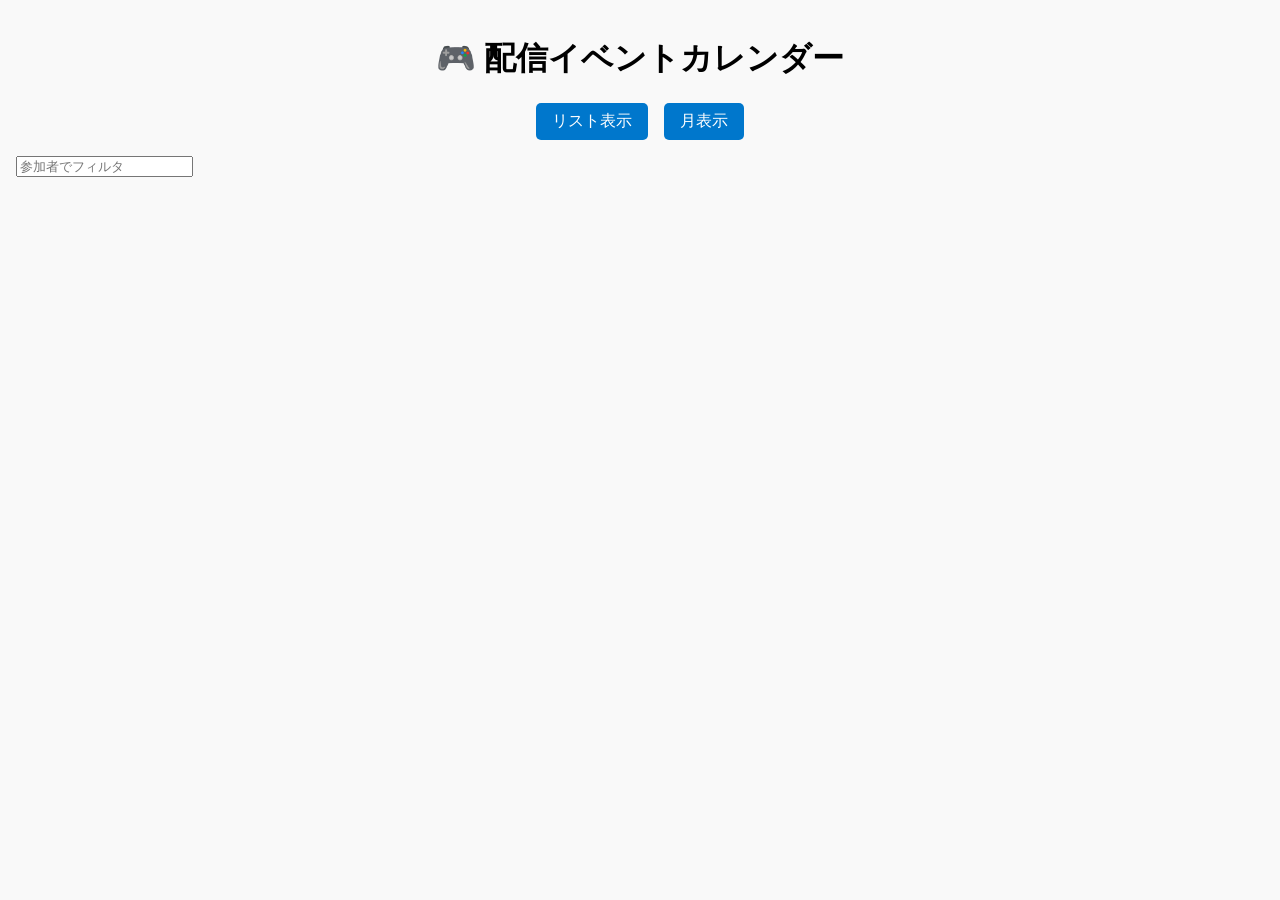
<file: index.html>
<!DOCTYPE html>
<html lang="ja">
<head>
  <meta charset="UTF-8" />
  <meta name="viewport" content="width=device-width, initial-scale=1.0" />
  <title>配信イベントカレンダー</title>
  <link rel="stylesheet" href="style.css" />
</head>
<body>
  <h1>🎮 配信イベントカレンダー</h1>

<div id="view-switch">
  <button onclick="showListView()">リスト表示</button>
  <button onclick="showMonthView()">月表示</button>
</div>

<div id="filter-box">
  <input type="text" id="filter" placeholder="参加者でフィルタ" oninput="filterEvents()">
</div>

<div id="list-view" style="display: none;">
  <div id="events"></div>
</div>

<div id="month-view" style="display: none;">
  <div id="calendar"></div>
</div>

  <script src="main.js"></script>
  <script async src="https://platform.twitter.com/widgets.js" charset="utf-8"></script>

</body>
</html>
</file>
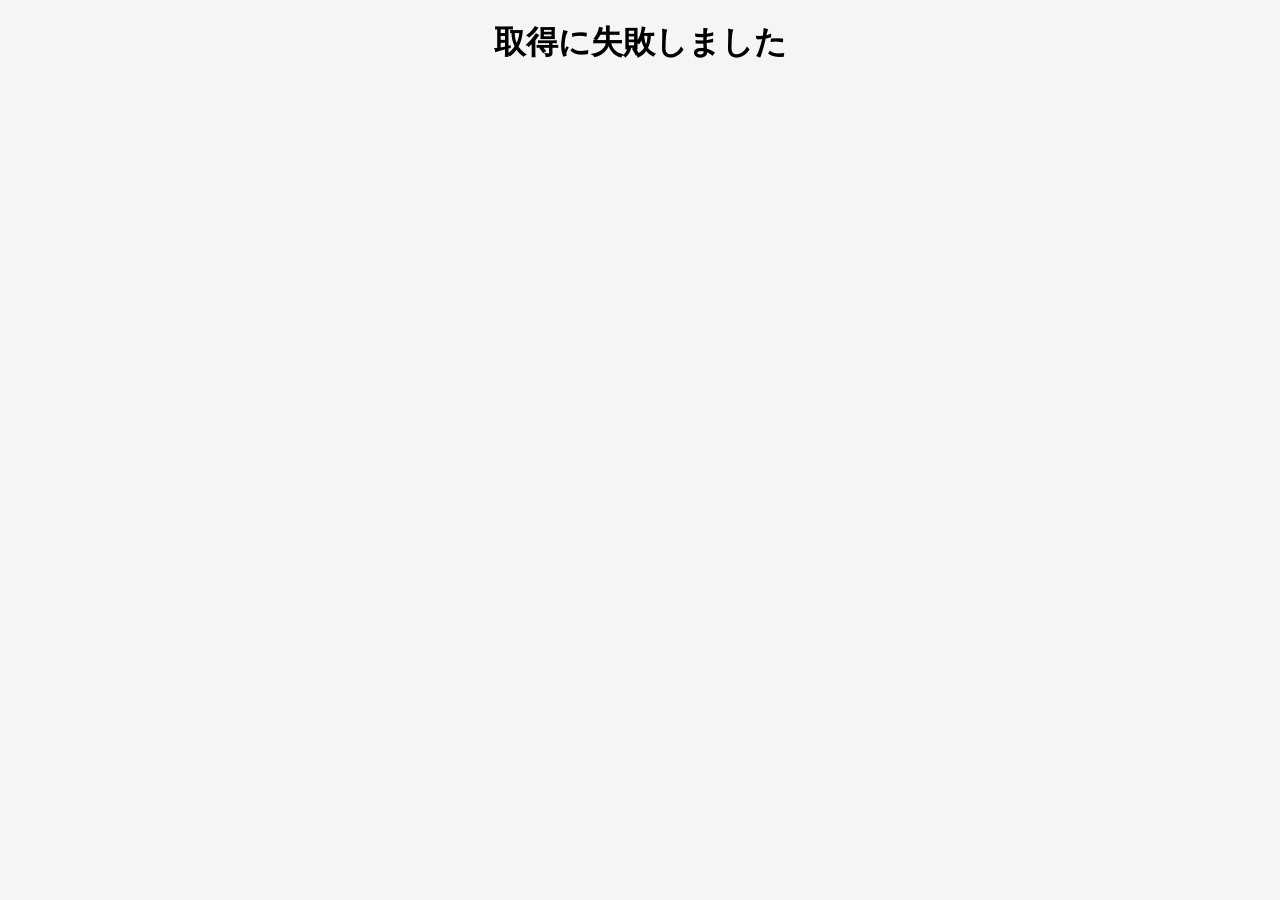
<file: details.html>
<!DOCTYPE html>
<html lang="ja">
<head>
  <meta charset="UTF-8" />
  <meta name="viewport" content="width=device-width, initial-scale=1.0">
  <title>イベント詳細</title>
  <style>
    body {
      font-family: sans-serif;
      background: #f5f5f5;
    }
    h1 {
      text-align: center;
    }
    .event-meta {
      text-align: center;
      margin-bottom: 2rem;
    }
    .teams {
      display: flex;
      flex-wrap: wrap;
      justify-content: center;
      gap: 1.5rem;
      padding: 1rem;
    }

    .team {
      background: #fff;
      border-left: 6px solid #0077cc;
      padding: 1rem;
      border-radius: 8px;
      box-shadow: 0 0 8px rgba(0,0,0,0.1);
      box-sizing: border-box;
      max-width: 100%;
    }

    .team h2 {
      margin: 0 0 1rem 0;
      text-align: center;
    }

    .member-list {
      display: flex;
      flex-wrap: wrap;
      gap: 1rem;
      justify-content: center;
      margin-top: 1rem;
    }

    .member-box {
      display: flex;
      flex-direction: column;
      align-items: center;
      width: 120px;
    }

    .member-icon {
      width: 80px;
      height: 80px;
      border-radius: 50%;
      object-fit: cover;
      margin-bottom: 0.5rem;
    }

    .member-name {
      font-weight: bold;
      margin-bottom: 0.3rem;
      text-align: center;
    }

    .sns-icons {
      display: flex;
      justify-content: center;
      gap: 0.3rem;
    }

    .sns-icon {
      width: 28px;
      height: 28px;
    }

    @media (max-width: 768px) {
      .team {
        width: 100% !important;
      }
    }
  </style>

</head>
<body>
  <h1 id="event-title"></h1>
  <div class="event-meta">
    <p id="event-streams"></p>
  </div>
  <div class="teams" id="teams-container"></div>
  <div id="event-tweet" style="display: flex; justify-content: center;"></div>

<script>
  const urlParams = new URLSearchParams(location.search);
  const eventId = urlParams.get("id");

  fetch(`https://script.google.com/macros/s/AKfycbzb09LsiJ7OsVVMw8aDDU5JQWV9BTuOeBwnJ1toxKOg9_zS617cjClsiLHAtzWaah53/exec?id=${eventId}`)
    .then(res => res.json())
    .then(data => {
      document.getElementById("event-title").textContent = data.title || "イベント詳細";
      let streamText = "";
      if (data.mainStream) streamText += `▶️ <a href="${data.mainStream}" target="_blank">本配信</a> `;
      if (data.subStream) streamText += `📺 <a href="${data.subStream}" target="_blank">サブ配信</a>`;
      document.getElementById("event-streams").innerHTML = streamText;
      console.log(data);

      const container = document.getElementById("teams-container");
      data.teams.forEach(team => {
        const teamDiv = document.createElement("div");
        teamDiv.className = "team";
        teamDiv.innerHTML = `<h2>${team.name}</h2>`;

        const memberList = document.createElement("div");
        memberList.className = "member-list";

        team.members.forEach(member => {
          const memberDiv = document.createElement("div");
          memberDiv.className = "member-box";

          const img = document.createElement("img");
          img.src = member.icon || "https://lh6.googleusercontent.com/proxy/CNTIYcLDueUPOFa3q0HHITvuGbTBvsky-MfzskOEwpvdh_SwXqqAmdzlXxKQGOtah2o20DJUlrIiJpvbUHIqEoOMzo1-ol6W";
          img.alt = member.name;
          img.className = "member-icon";
          memberDiv.appendChild(img);

          const name = document.createElement("div");
          name.className = "member-name";
          name.textContent = member.name;
          memberDiv.appendChild(name);

          const sns = document.createElement("div");
          sns.className = "sns-icons";
          if (member.x) sns.innerHTML += `<a href="${member.x}" target="_blank"><img src="https://cdn.jsdelivr.net/gh/simple-icons/simple-icons/icons/x.svg" alt="X" class="sns-icon"></a>`;
          if (member.twitch) sns.innerHTML += `<a href="${member.twitch}" target="_blank"><img src="https://cdn.jsdelivr.net/gh/simple-icons/simple-icons/icons/twitch.svg" alt="Twitch" class="sns-icon"></a>`;
          if (member.youtube) sns.innerHTML += `<a href="${member.youtube}" target="_blank"><img src="https://cdn.jsdelivr.net/gh/simple-icons/simple-icons/icons/youtube.svg" alt="YouTube" class="sns-icon"></a>`;

          memberDiv.appendChild(sns);
          memberList.appendChild(memberDiv);
        });
        if (data.tweet) {
        const tweetDiv = document.getElementById("event-tweet");
        tweetDiv.innerHTML = `
            <blockquote class="twitter-tweet">
            <a href="${data.tweet}"></a>
            </blockquote>
        `;
        twttr.widgets.load(tweetDiv);
        console.log(data.tweet)
        }

        teamDiv.appendChild(memberList);

        // ✅ 横幅をメンバー数に応じて調整
        const memberCount = team.members.length;
        const baseWidth = 120;
        const gap = 16; // margin-right相当
        const totalWidth = memberCount * (baseWidth + gap) + 40; // padding分
        teamDiv.style.width = `${Math.min(totalWidth, 1000)}px`;

        container.appendChild(teamDiv);
      });
    })
    .catch(err => {
      document.getElementById("event-title").textContent = "取得に失敗しました";
      console.error(err);
    });
</script>
<script async src="https://platform.twitter.com/widgets.js" charset="utf-8"></script>

</body>
</html>
</file>
<file: style.css>
body {
  font-family: sans-serif;
  background: #f9f9f9;
  padding: 1rem;
  margin: 0;
}

h1 {
  text-align: center;
}

#view-switch {
  display: flex;
  justify-content: center;
  gap: 1rem;
  margin-bottom: 1rem;
}

button {
  padding: 0.5rem 1rem;
  font-size: 1rem;
  background: #0077cc;
  color: white;
  border: none;
  border-radius: 5px;
  cursor: pointer;
}

.event-grid {
  display: flex;
  flex-wrap: wrap;
  gap: 1rem;
}

.event {
  background: white;
  padding: 1rem;
  width: 320px;
  box-shadow: 0 2px 8px rgba(0, 0, 0, 0.1);
  border-radius: 10px;
  position: relative;
  box-sizing: border-box;
  font-size: 0.95rem;
}

.event.small {
  width: 100%;
  font-size: 0.85rem;
  margin-top: 0.5rem;
  padding: 0.5rem;
  text-align: left;
  max-width: 250px;   
}

.event-title {
  font-weight: bold;
  margin-bottom: 0.5rem;
  font-size: 1.2rem;
}

.event-title a {
  text-decoration: none;
  color: #333;
}

.event-meta {
  font-size: 0.9rem;
  margin-bottom: 0.3rem;
}

.match-logo {
  display: flex;
  align-items: center;
  gap: 0.3rem;
}

.match-logo img {
  height: 28px;
}

.flag {
  position: absolute;
  top: 10px;
  right: 10px;
  width: 40px;
  height: 26px;
  border-radius: 4px;
  object-fit: cover;
  box-shadow: 0 0 3px rgba(0, 0, 0, 0.5);
}

.month-calendar {
  width: 100%;
  border-collapse: collapse;
  text-align: center;
}

.month-calendar th,
.month-calendar td {
  border: 1px solid #ccc;
  padding: 0.5rem;
  height: 140px;
  vertical-align: top;
  background: #fff;
}

.calendar-cell {
  position: relative;
  vertical-align: top;
  padding: 0.5rem;
}

.day-number {
  font-weight: bold;
  margin-bottom: 0.2rem;
  font-size: 0.9rem;
}

.event-mark {
  font-size: 0.8rem;
  margin-top: 4px;
  color: #0077cc;
}
</file>
